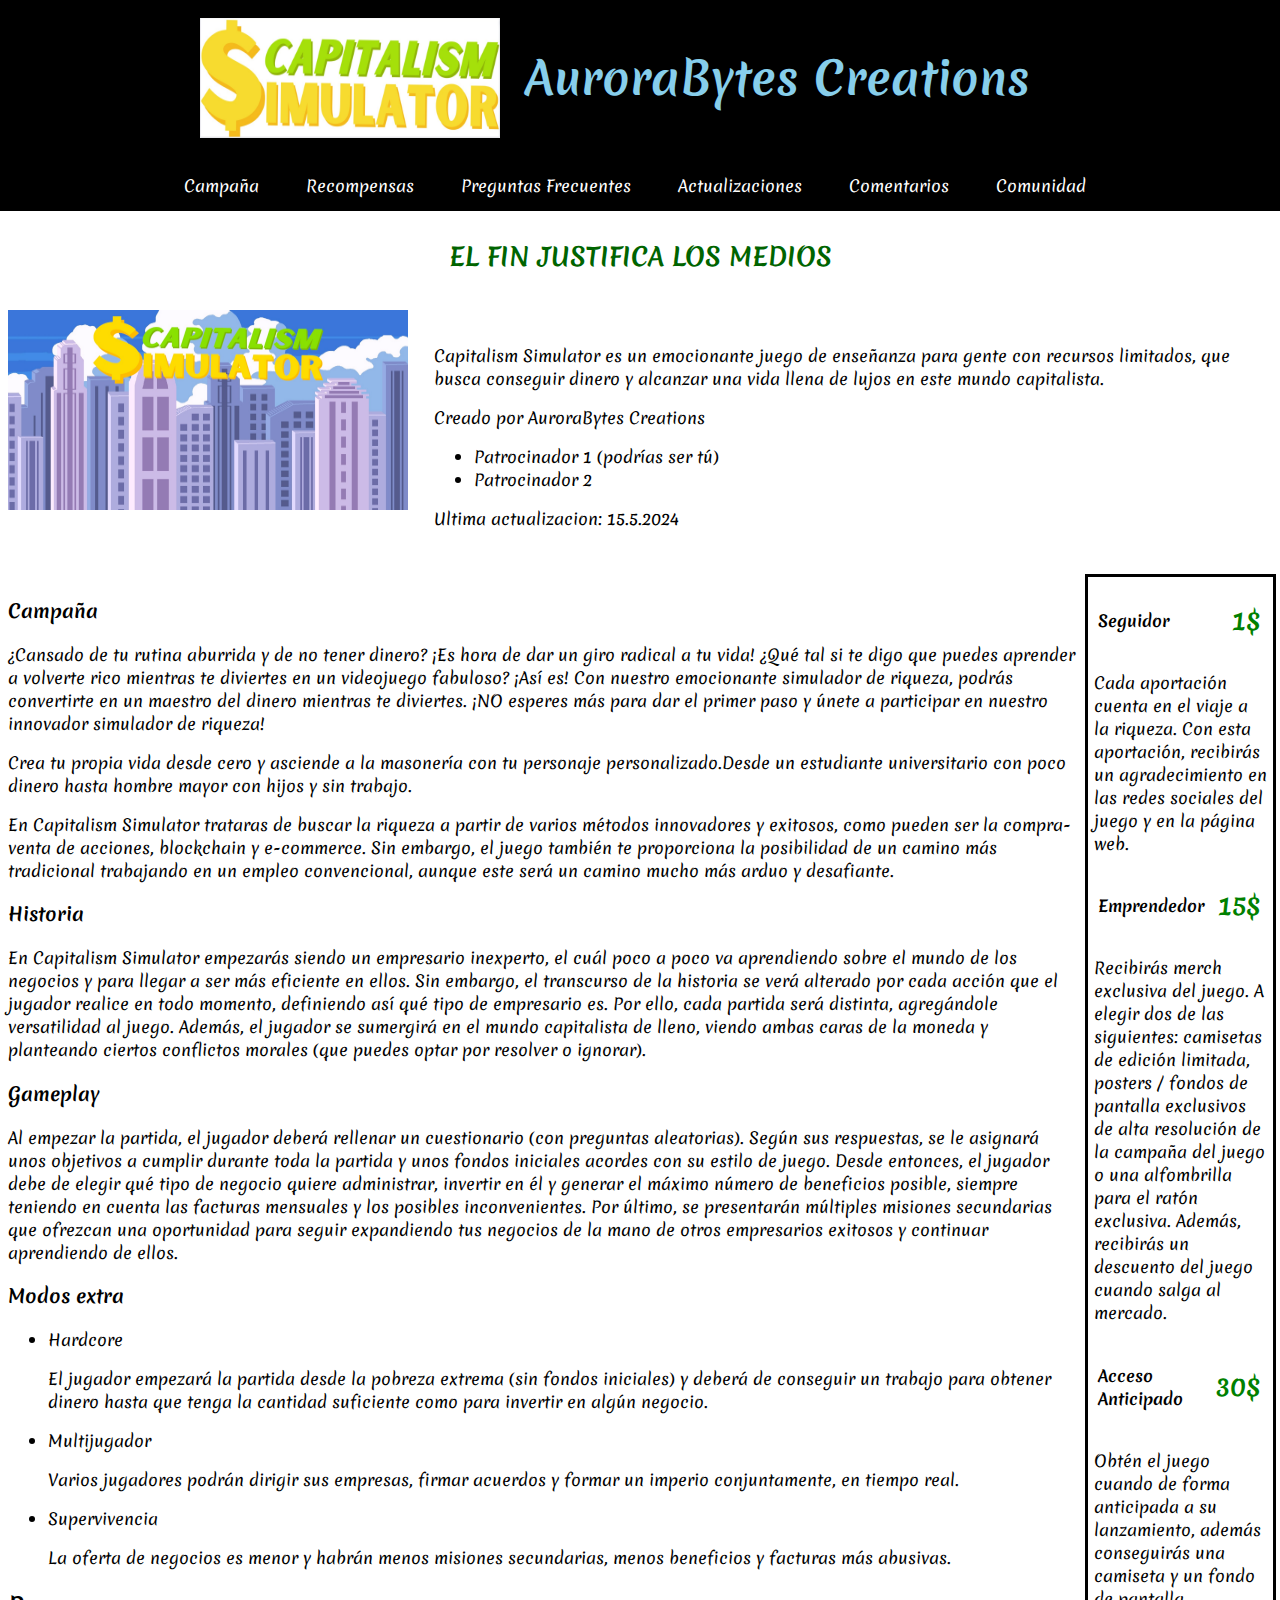
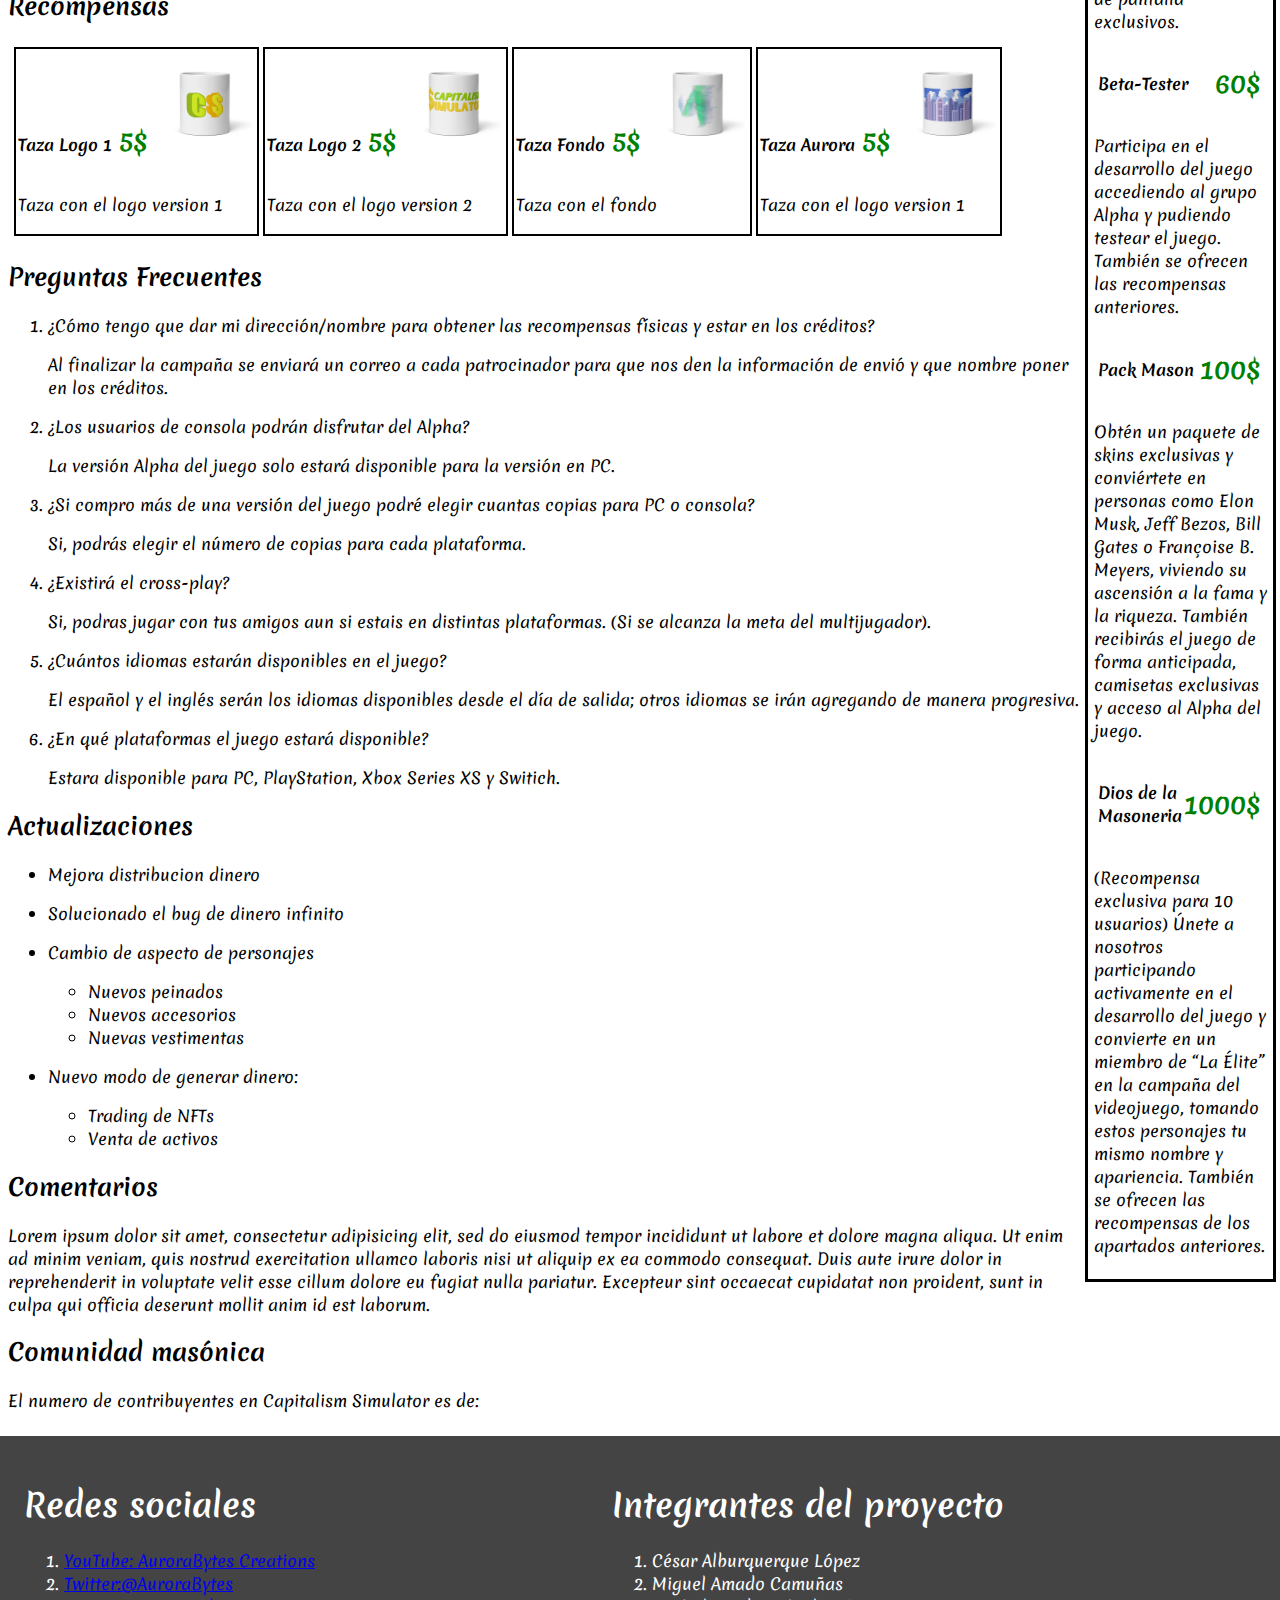
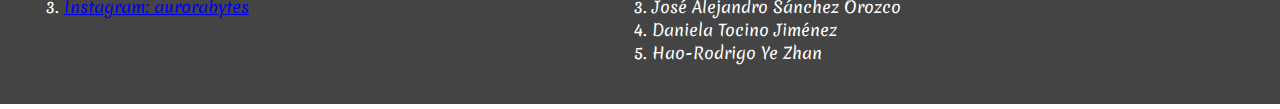
<file: Proyecto/index.html>
<!DOCTYPE html>
<html>
<head>
	<meta charset="utf-8">
	<meta name="viewport" content="width=device-width, initial-scale=1">
	<title>Capitalism Simulator</title>
	<link rel="stylesheet" type="text/css" href="Estilo.css">
</head>
<body>

	


	<div id="caja0">
		<img id = "logo" src="Imagenes/Logo.jpg" alt="Logotipo" title="Logotipo" width="300px" height="120px" > 
		<h1 id="empresa">AuroraBytes Creations</h1>
		<br>
		
	</div>
	<div id="caja1">
		<div id="menu">
			<nav>
				<ul>
					<li><a href="#Campaña">Campaña</a></li>
					<li><a href="#Recompensas">Recompensas</a></li>
					<li><a href="#Preguntas Frecuentes">Preguntas Frecuentes</a></li>
					<li><a href="#Actualizaciones">Actualizaciones</a></li>
					<li><a href="#Comentarios">Comentarios</a></li>
					<li><a href="#Comunidad">Comunidad</a></li>
				</ul>
			</nav>
		</div>
	</div>

	<br>
	<div id="grito">El fin justifica los medios</div>
	<br>
	<div id="columna1">
		<div id="columnaImagen">
			<img id = "imagenPrincipal"src="Imagenes/ImagenPrincipal.jpg" alt="Imagen principal" title="Imagen">
		</div>
		<div id="columnaDescripcion">
			<p>Capitalism Simulator es un emocionante juego de enseñanza para gente con recursos limitados, que busca conseguir dinero y alcanzar una vida llena de lujos en este mundo capitalista.</p>
			<span>Creado por AuroraBytes Creations </span>
			<ul>
				<li>Patrocinador 1 (podrías ser tú)</li>
				<li>Patrocinador 2 </li>
			</ul>
			<p>Ultima actualizacion: 15.5.2024</p>
		</div>
	</div>
	<div id="columna2">
		<div id="texto">
			<section id="Campaña"> 
				<h3>Campaña</h3>
				<p>¿Cansado de tu rutina aburrida y de no tener dinero? ¡Es hora de dar un giro radical a tu vida! ¿Qué tal si te digo que puedes aprender a volverte rico mientras te diviertes en un videojuego fabuloso? ¡Así es! Con nuestro emocionante simulador de riqueza, podrás convertirte en un maestro del dinero mientras te diviertes. ¡NO esperes más para dar el primer paso y únete a participar en nuestro innovador simulador de riqueza!
				</p>
				<p> Crea tu propia vida desde cero y asciende a la masonería con tu personaje personalizado.Desde un estudiante universitario con poco dinero hasta hombre mayor con hijos y sin trabajo.
				</p>
				<p>En Capitalism Simulator trataras de buscar la riqueza  a partir de varios métodos innovadores y exitosos, como pueden ser  la compra-venta de acciones, blockchain y e-commerce. Sin embargo, el juego también te proporciona la posibilidad de un camino más tradicional trabajando en un empleo convencional, aunque este será un camino mucho más arduo y desafiante.</p>
				<h3>Historia</h3> 
				<p>En Capitalism Simulator empezarás siendo un empresario inexperto, el cuál poco a poco va aprendiendo sobre el mundo de los negocios y para llegar a ser más eficiente en ellos.  
					Sin embargo, el transcurso de la historia se verá alterado por cada acción que el jugador realice en todo momento, definiendo así qué tipo de empresario es. Por ello, cada partida será distinta, agregándole versatilidad al juego.  
				Además, el jugador se sumergirá en el mundo capitalista de lleno, viendo ambas caras de la moneda y planteando ciertos conflictos morales (que puedes optar por resolver o ignorar). </p>
				<h3>Gameplay</h3>
				<p>Al empezar la partida, el jugador deberá rellenar un cuestionario (con preguntas aleatorias). Según sus respuestas, se le asignará unos objetivos a cumplir durante toda la partida y unos fondos iniciales acordes con su estilo de juego. 

					Desde entonces, el jugador debe de elegir qué tipo de negocio quiere administrar, invertir en él y generar el máximo número de beneficios posible, siempre teniendo en cuenta las facturas mensuales y los posibles inconvenientes. 

				Por último, se presentarán múltiples misiones secundarias que ofrezcan una oportunidad para seguir expandiendo tus negocios de la mano de otros empresarios exitosos y continuar aprendiendo de ellos. </p>
				<h3>Modos extra</h3>
				<ul>
					<li>
						<span>Hardcore</span>
						<p>El jugador empezará la partida desde la pobreza extrema (sin fondos iniciales) y deberá de conseguir un trabajo para obtener dinero hasta que tenga la cantidad suficiente como para invertir en algún negocio. </p>
					</li>
					<li>
						<span>Multijugador</span>
						<p>Varios jugadores podrán dirigir sus empresas, firmar acuerdos y formar un imperio conjuntamente, en tiempo real. </p>
					</li>
					<li><span>Supervivencia</span></li>
					<p>La oferta de negocios es menor y habrán menos misiones secundarias, menos beneficios y facturas más abusivas. </p>
				</ul>

			</section>
			<section id="Recompensas"> 
				<h2>Recompensas</h2>
				<div id = "orgRecompensas">
					<div class="cajaRecompensas">
							<h4>Taza Logo 1 </h4>
							<div class="precio">5$</div>
						

						<img class="imagenTaza" src="Imagenes/tazaLogo.png" alt="taza1" width="100px" height="100px">

						<p>Taza con el logo version 1</p>
					</div>

					<div class="cajaRecompensas">
							<h4>Taza Logo 2 </h4>
							<div class="precio">5$</div>
						

						<img class="imagenTaza"src="Imagenes/tazaLogo2.png" alt="taza1" width="100px" height="100px">


						<p>Taza con el logo version 2</p>
					</div>

					<div class="cajaRecompensas">
							<h4>Taza Fondo </h4>
							<div class="precio">5$</div>
						<img src="Imagenes/tazaFondo.png" alt="taza1" width="100px" height="100px">


						<p>Taza con el fondo</p>
					</div>

					<div class="cajaRecompensas">
							<h4>Taza Aurora </h4>
							<div class="precio">5$</div>
						
						<img src="Imagenes/tazaAurora.png" alt="taza1" width="100px" height="100px">


						<p>Taza con el logo version 1</p>
					</div>

			</div>
			</section>
			<section id="Preguntas Frecuentes"> 
				<h2>Preguntas Frecuentes</h2>
				<ol>
					<li>
						<span>¿Cómo tengo que dar mi dirección/nombre para obtener las recompensas físicas y estar en los créditos? </span>
						<p>Al finalizar la campaña se enviará un correo a cada patrocinador para que nos den la información de envió y que nombre poner en los créditos. </p>
					</li>
					<li>
						<span>¿Los usuarios de consola podrán disfrutar del Alpha? </span>
						<p>La versión Alpha del juego solo estará disponible para la versión en PC. </p>
					</li>
					<li>
						<span>¿Si compro más de una versión del juego podré elegir cuantas copias para PC o consola? </span>
						<p>Si, podrás elegir el número de copias para cada plataforma. </p>
					</li>
					<li>
						<span>¿Existirá el cross-play? </span>
						<p>Si, podras jugar con tus amigos aun si estais en distintas plataformas. (Si se alcanza la meta del multijugador). </p>
					</li>
					<li>
						<span>¿Cuántos idiomas estarán disponibles en el juego?  </span>
						<p>El español y el inglés serán los idiomas disponibles desde el día de salida; otros idiomas se irán agregando de manera progresiva.	 </p>
					</li>
					<li>
						<span>¿En qué plataformas el juego estará disponible? </span>
						<p>Estara disponible para PC, PlayStation, Xbox Series XS y Switich. </p>
					</li>
				</ol>
			</section>
			<section id="Actualizaciones"> 
				<h2>Actualizaciones</h2>
				<ul>
					<li>
						<p>Mejora distribucion dinero</p>
					</li>
					<li>
						<p>Solucionado el bug de dinero infinito</p>
					</li>
					<li>
						<p>Cambio de aspecto de personajes</p>
						<ul>
							<li>Nuevos peinados</li>
							<li>Nuevos accesorios</li>
							<li>Nuevas vestimentas</li>
						</ul>
					</li>
					<li>
						<p>Nuevo modo de generar dinero:
						</p>
						<ul>
							<li>Trading de NFTs</li>
							<li>Venta de activos</li>
						</ul>
					</li>
				</ul>
			</section>
			<section id="Comentarios"> 
				<h2>Comentarios</h2>
				<p>Lorem ipsum dolor sit amet, consectetur adipisicing elit, sed do eiusmod
					tempor incididunt ut labore et dolore magna aliqua. Ut enim ad minim veniam,
					quis nostrud exercitation ullamco laboris nisi ut aliquip ex ea commodo
					consequat. Duis aute irure dolor in reprehenderit in voluptate velit esse
					cillum dolore eu fugiat nulla pariatur. Excepteur sint occaecat cupidatat non
					proident, sunt in culpa qui officia deserunt mollit anim id est laborum.
				</p>
			</section>
			<section id="Comunidad"> 
				<h2>Comunidad masónica</h2>
				<p>El numero de contribuyentes en Capitalism Simulator es de:
				</p>
			</section>
		</div>
		<div class="contribuciones">
			<div class="contenido">
				<div class="cajaContribucion">
					<h4>Seguidor</h4>
					<div class="precio">1$</div>
				</div>
				<p> Cada aportación cuenta en el viaje a la riqueza. Con esta aportación, recibirás un agradecimiento en las redes sociales del juego y en la página web. 
				</p>

				<div class="cajaContribucion">
					<h4>Emprendedor</h4>
					<div class="precio">15$</div>
				</div>
				<p> Recibirás merch exclusiva del juego. A elegir dos de las siguientes: camisetas de edición limitada, posters / fondos de pantalla exclusivos de alta resolución de la campaña del juego o una alfombrilla para el ratón exclusiva. Además, recibirás un descuento del juego cuando salga al mercado. 
				</p>

				<div class="cajaContribucion">
					<h4>Acceso Anticipado</h4>
					<div class="precio">30$</div>
				</div>
				<p> Obtén el juego cuando de forma anticipada a su lanzamiento, además conseguirás una camiseta y un fondo de pantalla exclusivos. </p>


				<div class="cajaContribucion">
					<h4>Beta-Tester</h4>
					<div class="precio">60$</div>
				</div>
				<p>Participa en el desarrollo del juego accediendo al grupo Alpha y pudiendo testear el juego. También se ofrecen las recompensas anteriores. </p>

				<div class="cajaContribucion">
					<h4>Pack Mason</h4>
					<div class="precio">100$</div>
				</div>
				<p> Obtén un paquete de skins exclusivas y conviértete en personas como Elon Musk, Jeff Bezos, Bill Gates o Françoise B. Meyers, viviendo su ascensión a la fama y la riqueza. También recibirás el juego de forma anticipada, camisetas exclusivas y acceso al Alpha del juego. </p>

				<div class="cajaContribucion">
					<h4>Dios de la Masoneria</h4>
					<div class="precio">1000$</div>
				</div>
				<p> (Recompensa exclusiva para 10 usuarios) Únete a nosotros participando activamente en el desarrollo del juego y convierte en un miembro de “La Élite” en la campaña del videojuego, tomando estos personajes tu mismo nombre y apariencia. También se ofrecen las recompensas de los apartados anteriores. </p>

			</div>
		</div>
	</div>
	<div id ="info">
		<div id="redes">
			<h1>Redes sociales</h1>
			<ol>
				<li><a href ="https://www.youtube.com/@AuroraBytesCreations">YouTube: AuroraBytes Creations </a></li>
				<li><a href ="https://twitter.com/AuroraBytes">Twitter:@AuroraBytes </a></li>
				<li><a href ="https://www.instagram.com/aurorabytes/">Instagram: aurorabytes</a></li>
			</ol>
		</div>
		<div id="nombres">
			<h1>Integrantes del proyecto</h1>
			<ol>
				<li>César Alburquerque López  </li>
				<li>Miguel Amado Camuñas  </li>
				<li>José Alejandro Sánchez Orozco </li>
				<li>Daniela Tocino Jiménez  </li>
				<li>Hao-Rodrigo Ye Zhan </li>
			</ol>
		</div>
	</div>
</body>
</html>
</file>
<file: Proyecto/Estilo.css>
@font-face{
	font-family: fuente;
	src: url('Fonts/Merienda-VariableFont_wght.ttf');
}

body{
	margin: 0;
	padding: 0;
	font-family: fuente;
	background-color: white;
	margin-top: -5px;
}



div{
	margin: 2px;
	padding: 2px;
}
#menu{
	margin: 0;
	padding: 0;
}
#menu ul{
	list-style-type: none;
	margin: 0;
	padding: 0;
	overflow: hidden;
}
#menu li{
	display: inline-block;
	margin-right: 10px;
}
#menu li a{
	display: block;
	text-align: center;
	padding: 14px 16px;
	text-decoration: none;
	color: white;
}
#menu li a:hover{
	background-color: lightblue;

}
#caja1 {
	position: sticky;
	top: 0;
	width: 100%;
	background-color: black;
	z-index: 1000;
	
	margin: 0;
	padding: 0;
	text-align: center;

}

#empresa{
	display: inline-block;
	vertical-align: middle;
	color: skyblue;
	font-size: 45px;
	margin-right: 50px;
}
#caja0 {
	width: 100%;
	background-color: #000;
	z-index: 1000;
	text-align: center;
	padding: 20px 0px;

	margin: 0;


}


#logo{
	display: inline-block;
	margin-right: 20px;
	vertical-align: middle;
}
#grito{
	text-transform: uppercase;
	font-weight: bold;
	font-size: 25px;
	color: darkgreen;
	text-align: center;
}
.contribuciones{
	border: 3px solid black;
	flex-grow: 1;
	width: 40%;
	margin: 0;
	margin-block-end: auto;
}
#texto{
	flex-grow: 3;
}
#columna2{
	display: flex;
	flex-wrap: wrap;
	flex-flow: row;
}
#columna1{
	display: flex;
	flex-wrap: wrap;
	flex-flow: row;
}
#columnaImagen{
	flex-grow: 1;
}
#columnaDescripcion{
	flex-grow: 2;
	padding: 20px;
}
h4, .precio{
	display: inline-block;
}
.precio{
	font-weight: bold;
	color: green;
	font-size: 25px;
	margin-left: auto;
	margin-right: 0;
}
#orgRecompensas{
	display: flex;
	flex-wrap: wrap;
}

.cajaRecompensas{
	border: 2px solid #000;
}
.cajaContribucion {
    display: flex;
   align-items: center;
}


#imagenPrincipal{
	width: 400px;
	height: 200px;

}
#info{
    color: #fff;
    background-color: #444;
    display: flex;
    flex-flow: row;
    justify-content: space-evenly;
	margin: 0;
	flex-wrap: wrap;

}

#redes{
    padding: 20px;
    flex-grow: 1;
}

#nombres{
    padding: 20px;
    flex-grow: 1;
}
@media screen and (max-width:800px){
	#columna1{
		flex-direction: column;
		justify-content: center;
	}
	#columnaImagen{
		display: flex;
		justify-content: center;
	}
	#columna2{
		flex-direction: column;
	}
	
	.contribuciones{
		width: 100%;
	}
	.contenido{
		padding: 10px;
	}
	#columna2{
		flex-flow: column;
	}
	
}
</file>
